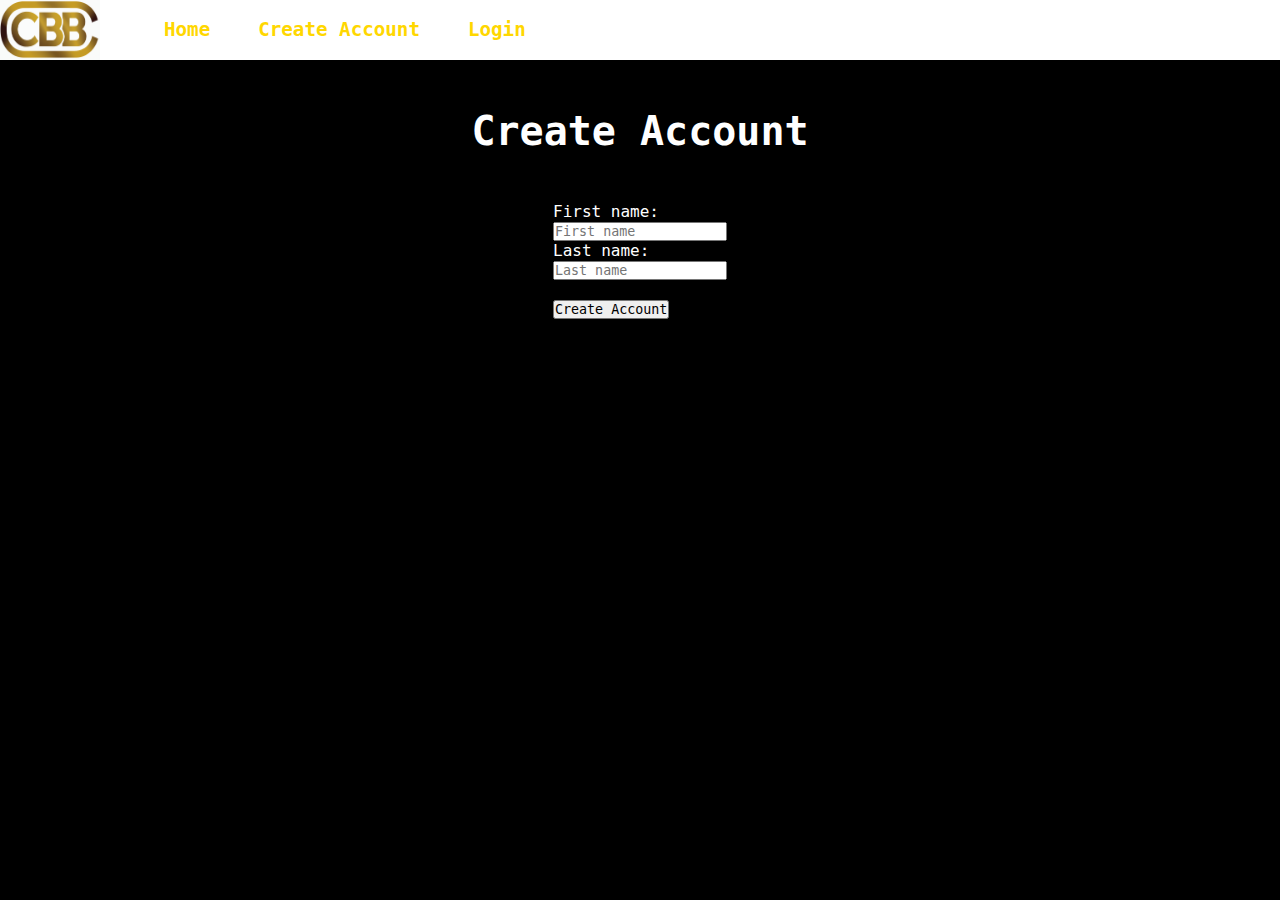
<file: createAccount.html>
<!DOCTYPE html>
<html lang="en">
<head>
    <meta charset="UTF-8">
    <meta name="viewport" content="width=device-width, initial-scale=1.0">
    <link rel="stylesheet" href="./assets/style/style.css">
    <title>CBB - Create Account</title>
</head>
<body>
    <div id="page__wrapper">
        <nav class="navbar">
            <div class="navbar__logo">
                <img class="logo" src="./assets/imgs/logo.png" alt="CBB Logo">
            </div>
            <div class="navbar__links">
                <ul>
                    <li><a href="index.html">Home</a></li>
                    <li><a href="createAccount.html">Create Account</a></li>
                    <li><a href="login.html">Login</a></li>
                </ul>
            </div>
        </nav>
        <div id="content">
            <section class="content__create--account">
                <h1 class="content__title">Create Account</h1>
                <form id="create__account--form">
                    <label for="fname">First name:</label><br>
                    <input type="text" id="fname" name="fname" placeholder="First name"><br>
                    <label for="lname">Last name:</label><br>
                    <input type="text" id="lname" name="lname" placeholder="Last name"><br><br>
                    <input type="button" id="submit" value="Create Account">
                  </form> 
            </section>
        </div>
    </div>

    <script type="module" src="./assets/scripts/createAccount.js"></script>
</body>
</html>
</file>
<file: assets/style/style.css>
* {
    margin: 0;
    padding: 0;
    box-sizing: border-box;
    font-family: 'Roboto', monospace;
}

#page__wrapper {
    display: flex;
    flex-direction: column;
    height: 100vh;
    width: 100vw;
}

.navbar {
    display: flex;
    align-items: center;
    height: 4rem;
    width: 100%;
    background-color: #fff;
}

.navbar__logo {
    display: flex;
    align-items: center;
    justify-content: center;
    height: 100%;
    width: 100px;
    margin-right: 3rem;
}

.logo {
    width: 100%;
    height: 100%;
}

.navbar__links {
    
}

.navbar__links ul {
    list-style: none;
    display: flex;
    align-items: center;
    justify-content: center;
    height: 100%;
    width: 100%;
}

.navbar__links a {
    background-color: #fff;
    color: gold;
    margin: 1rem;
    text-decoration: none;
    list-style: none;
    font-size: 1.2rem;
    font-weight: bold;
    margin-right: 2rem;
}

#content {
    display: flex;
    flex-direction: column;
    align-items: center;
    background-color: #000;
    color: #fff;
    height: 100%;
}

.content__create--account {
    display: flex;
    flex-direction: column;
    align-items: center;
}

#account--name--input {
    width: 5rem;
}

.mini__form {
    display: flex;
}

h1 {
    color: #fff;
    font-size: 2.5rem;
    text-align: center;
    margin: 3rem;
}

p {
    color: #fff;
    margin-right: 1rem;
}

button {
    margin: 1rem;
    padding: .2rem;
    border-radius: 6px;
}
</file>
